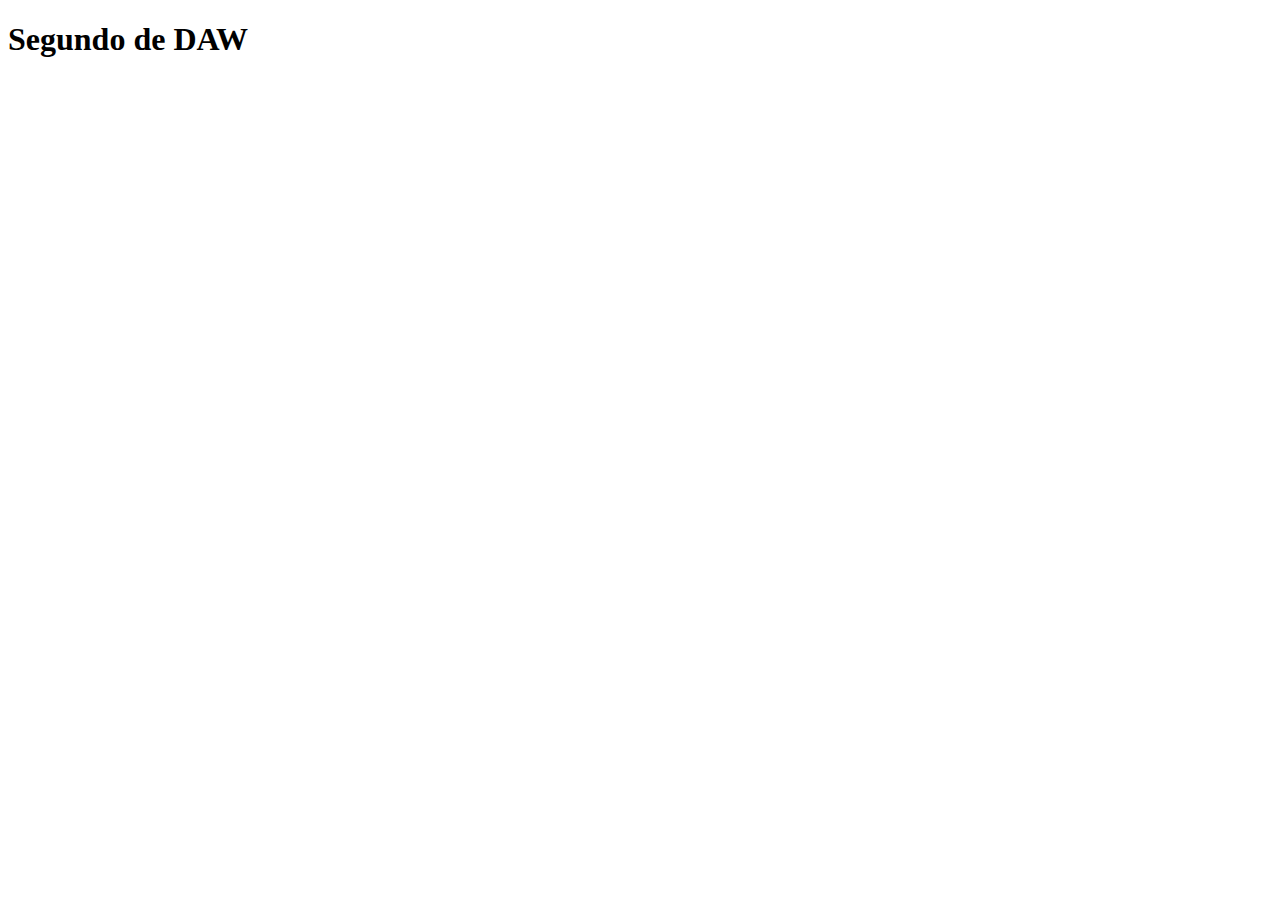
<file: index.html>
<!DOCTYPE html>
<html lang="es">
<head>
    <meta charset="UTF-8">
    <meta name="viewport" content="width=device-width, initial-scale=1.0">
    <title>DAW</title>

    <h1>Segundo de DAW</h1>
</head>
<body>
    
</body>
</html>
</file>
